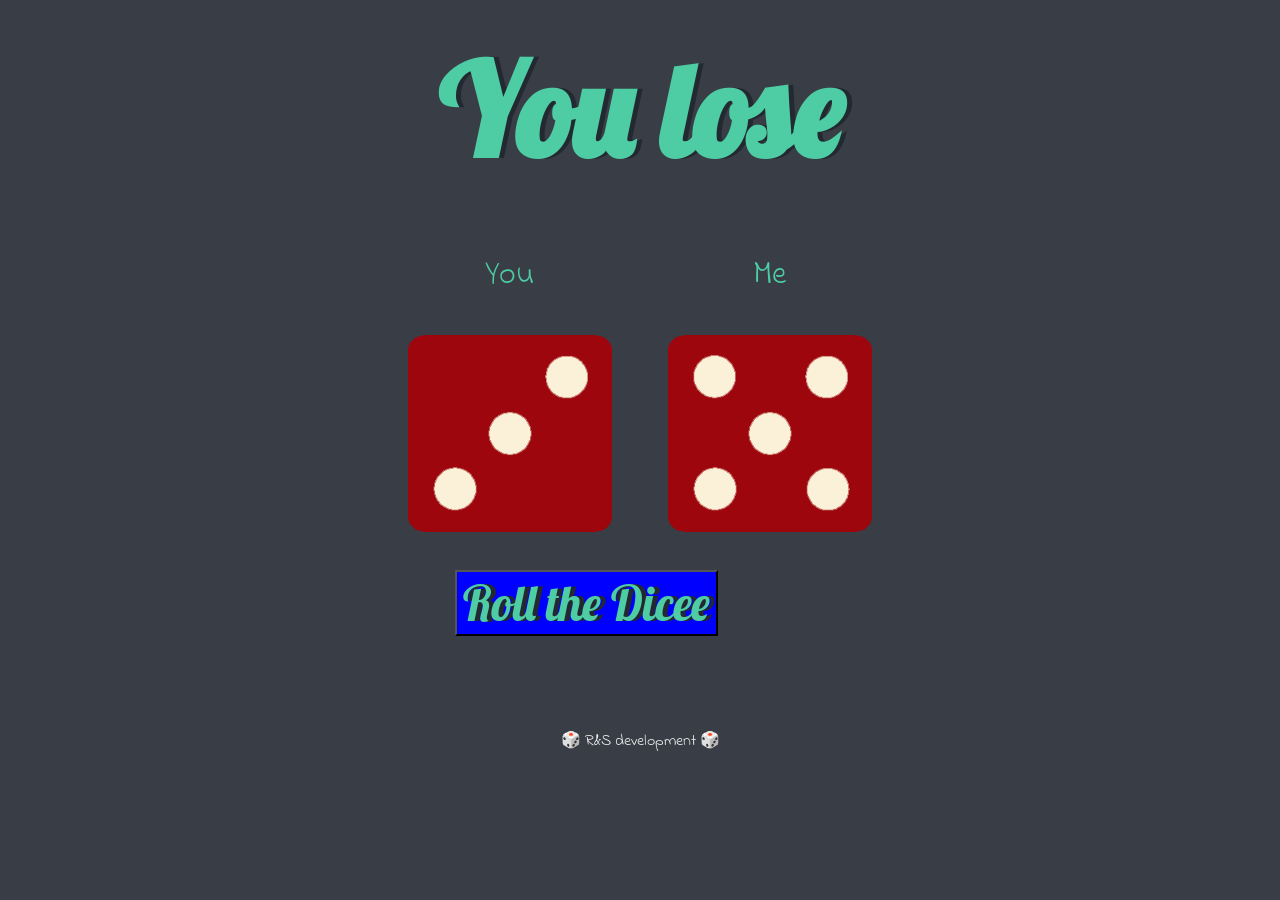
<file: index.html>
<!DOCTYPE html>
<html lang="en" dir="ltr">
  <head>
    <meta charset="utf-8">
    <title>Dicee</title>
    <link rel="stylesheet" href="styles.css">
    <link href="https://fonts.googleapis.com/css?family=Indie+Flower|Lobster" rel="stylesheet">

  </head>
  <body>

    <div class="container">
      <h1>Roll the Dicee</h1>

      <div class="dice">
        <p>You</p>
        <img id="a" class="img1" src="images\dice6.png">

      </div>

      <div class="dice">
        <p>Me</p>
        <img id="b" class="img2" src="images\dice6.png">
      </div>

    </div>
   <div>
  <script src="index.js" charset="utf-8"> </script>
</div>
  </body>
 <div2>
        <button  onClick="window.location.reload();">Roll the Dicee</button>
</div2>
  <footer>
     🎲 R&S development 🎲
  </footer>
</html>
</file>
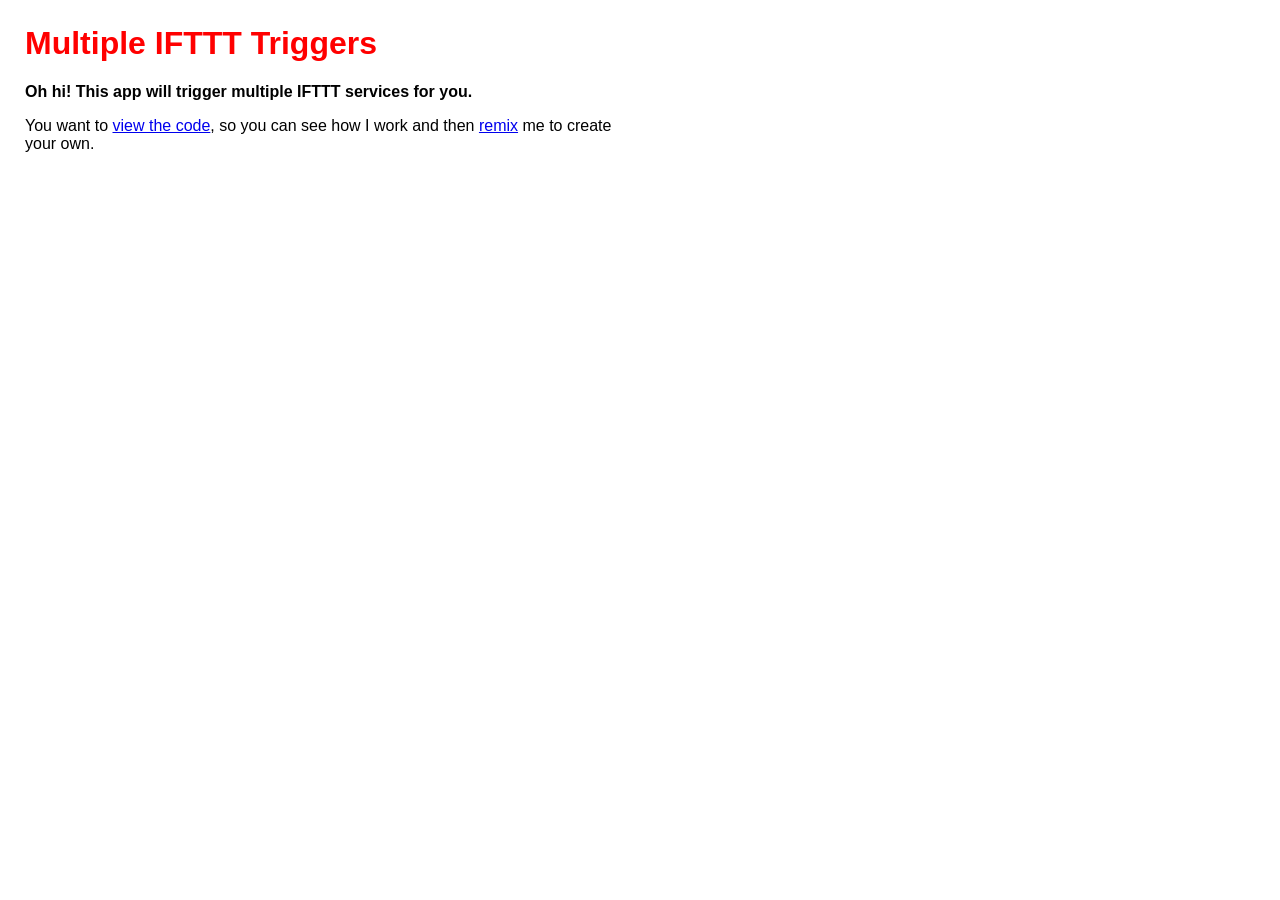
<file: views/index.html>
<!-- This is a static file -->
<!-- served from your routes in server.js -->

<!DOCTYPE html>
<html>
  <head>
    <title>Multiple IFTTT Triggers</title>
    <meta name="description" content="Trigger multiple services with IFTTT">
    <link id="favicon" rel="icon" href="https://glitch.com/favicon-app.ico" type="image/x-icon">
    <meta charset="utf-8">
    <meta http-equiv="X-UA-Compatible" content="IE=edge">
    <meta name="viewport" content="width=device-width, initial-scale=1">
    <link rel="stylesheet" href="/style.css">
  </head>
  <body>
    <header>
      <h1>
        Multiple IFTTT Triggers
      </h1>
    </header>
    <main>
      <p class="bold">Oh hi! This app will trigger multiple IFTTT services for you.</p>
      <p>You want to <a href="https://glitch.com/edit/#!/project/multi-ifttt-triggers">view the code</a>, so you can see how I work and then <a href="https://glitch.com/edit/#!/remix/multi-ifttt-triggers/4761356a-9369-4e79-9d1e-a8306e8c00b5">remix</a> me to create your own.</p>
    </main>

    <script src="https://button.glitch.me/button.js" data-style="glitch"></script>
    <div class="glitchButton" style="position:fixed;top:20px;right:20px;"></div>

  </body>
</html>
</file>
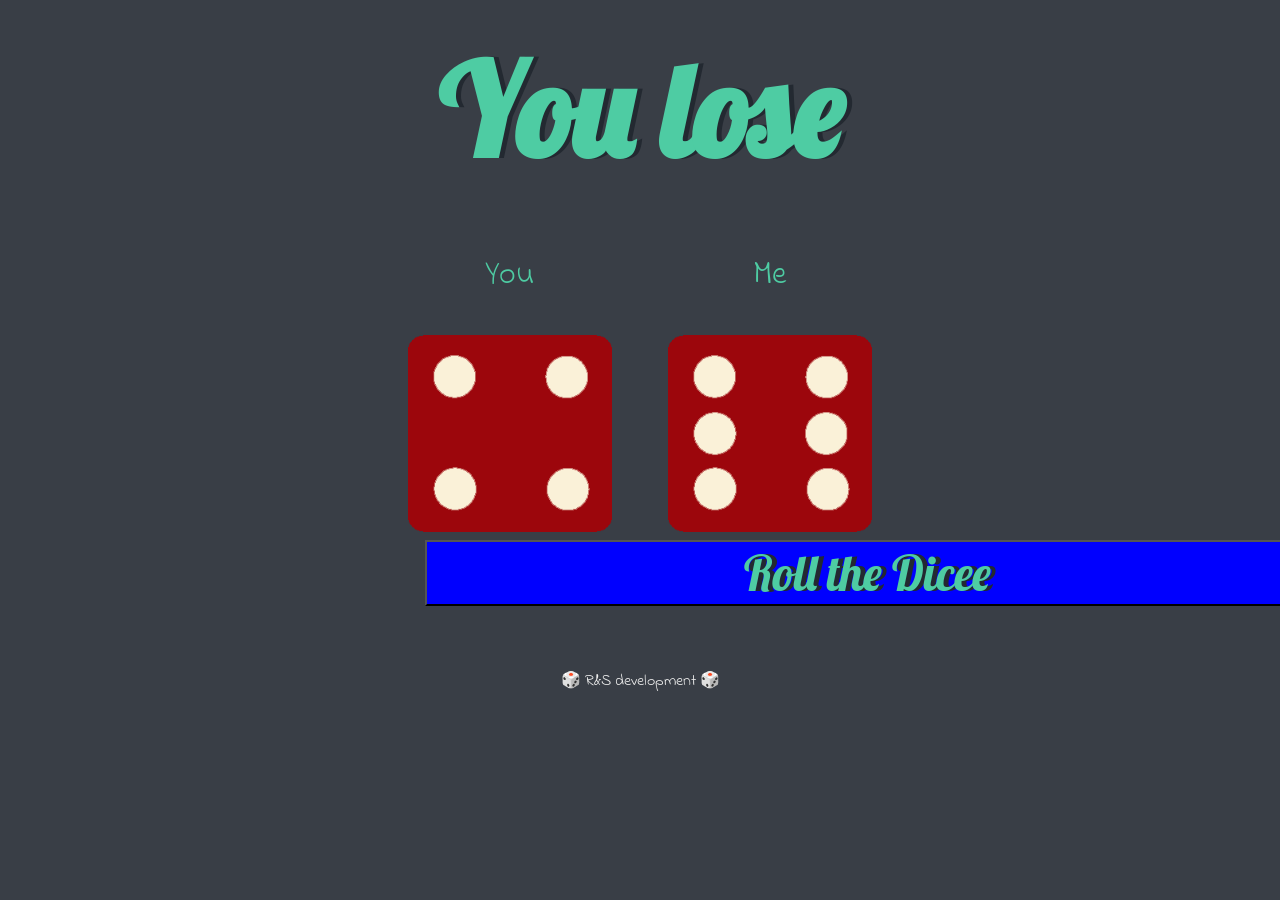
<file: dicee.html>
<!DOCTYPE html>
<html lang="en" dir="ltr">
  <head>
    <meta charset="utf-8">
    <title>Dicee</title>
    <link rel="stylesheet" href="styles.css">
    <link href="https://fonts.googleapis.com/css?family=Indie+Flower|Lobster" rel="stylesheet">

  </head>
  <body>

    <div class="container">
      <h1>Roll the Dicee</h1>

      <div class="dice">
        <p>You</p>
        <img id="a" class="img1" src="C:\Users\SasRob\Documents\Dicee Challenge - Starting Files\images\dice6.png">

      </div>

      <div class="dice">
        <p>Me</p>
        <img id="b" class="img2" src="C:\Users\SasRob\Documents\Dicee Challenge - Starting Files\images\dice6.png">
      </div>

    </div>
   <div>
  <script src="index.js" charset="utf-8"> </script>
</div>
  </body>
 <div2>
        <button class="container" onClick="window.location.reload();">Roll the Dicee</button>
</div2>
  <footer>
     🎲 R&S development 🎲 
  </footer>
</html>
</file>
<file: styles.css>
button {
  margin-top: 33%;
  margin: 30px;
  font-family: 'Lobster', cursive;
  text-shadow: 5px 0 #232931;
  font-size: 3rem;
  color: #4ECCA3;
  background-color: blue;
}


.container {
  width: 70%;
  margin: auto;
  text-align: center;
}

.dice {
  text-align: center;
  display: inline-block;

}

body {
  background-color: #393E46;
}

h1 {
  margin: 30px;
  font-family: 'Lobster', cursive;
  text-shadow: 5px 0 #232931;
  font-size: 8rem;
  color: #4ECCA3;
}

p {
  font-size: 2rem;
  color: #4ECCA3;
  font-family: 'Indie Flower', cursive;
}

img {
  width: 80%;
}

footer {
  margin-top: 5%;
  color: #EEEEEE;
  text-align: center;
  font-family: 'Indie Flower', cursive;

}



div2 {
  text-align: center;
  margin-left: 33%;
}
</file>
<file: style.css>
/* styles */
/* called by your view template */

* {
  box-sizing: border-box;
}

body {
  font-family: helvetica, arial, sans-serif;
  margin: 25px;
}

h1 {
  font-weight: bold;
  color: red;
}

.bold {
  font-weight: bold;
}

p {
  max-width: 600px;
}

footer {
  margin-top: 50px;
  padding-top: 25px;
  border-top: 1px solid lightgrey;
}

footer > a {
  color: #BBBBBB;
}

.nicejob {
  text-decoration: line-through;
}
</file>
